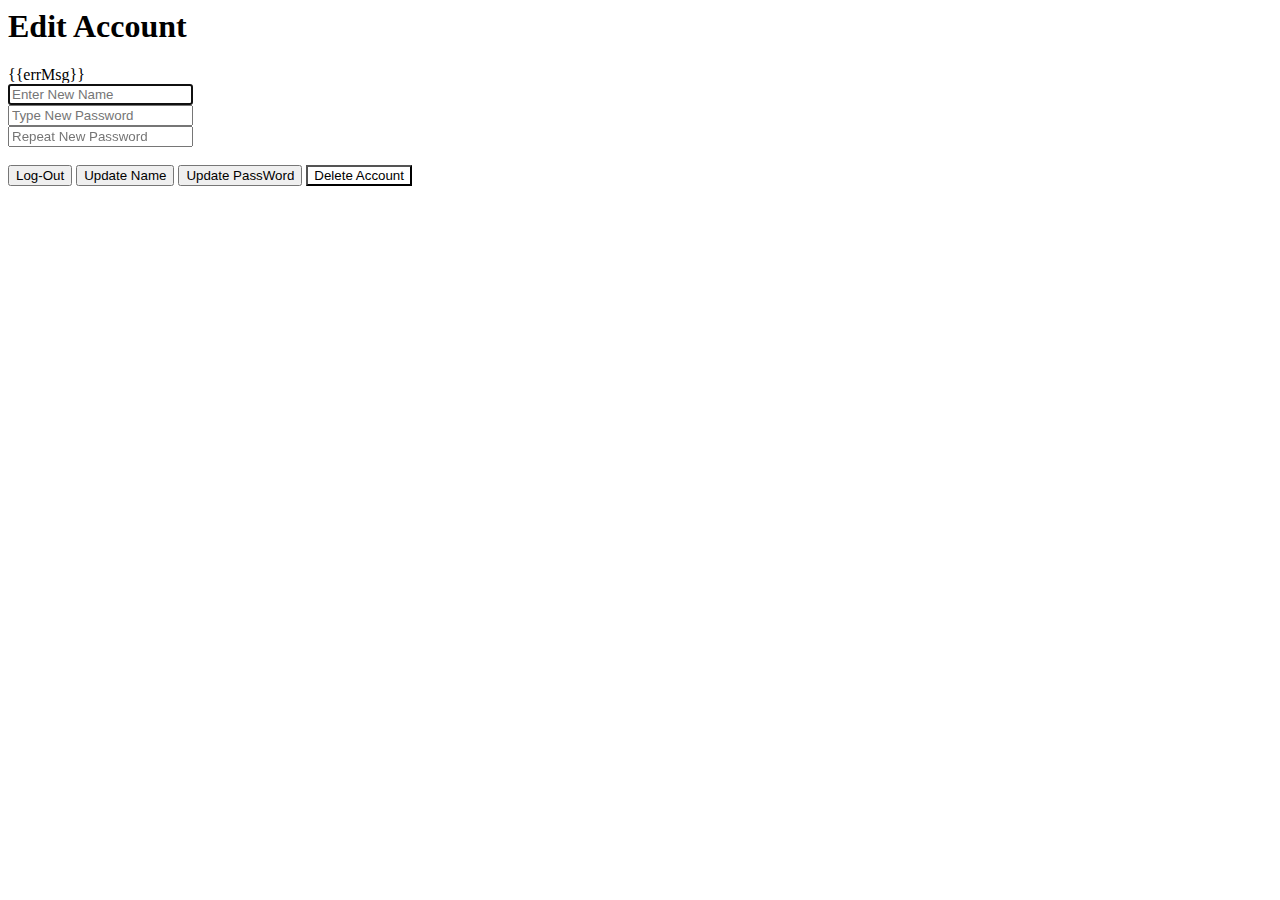
<file: Project_UI/angular-workspace/src/app/components/Account/acc-page/acc-page.component.html>
<!--///////////////////////////////////////////////////////////////////////////////////////////////////////
    FILE  : accipage.component.html
    AUTHOR : Pranav Sehgal
////////////////////////////////////////////////////////////////////////////////////////////////////////-->
<body>
    <div class="container" style="min-height: 550px;">
        <form class="form" id="login">
            <h1 class="form_title">Edit Account</h1>
            <div id = "error_Message" class="error_Message">{{errMsg}}</div>
            <div class="form_input-group">
                <input #name type="UserName" class="form_input" autofocus placeholder="Enter New Name">
            </div>
            <div class="form_input-group">
                <input #password type="Password" class="form_input" autofocus placeholder="Type New Password">
            </div>

            <div class="form_input-group">
                <input #passwordAgain type="Password" class="form_input" autofocus placeholder="Repeat New Password">
            </div>
            <br>
            <button class="del_button" type="button" (click)="logout(true)">Log-Out</button>
            <button class="form_button" type="button" (click)="submitUpdateName(name.value)">Update Name</button>
            <button class="form_button" type="button" (click)="submitUpdatePass(password.value,passwordAgain.value)">Update PassWord</button>
            <button class="del_button" style=" background-color: var(--color-del-button);"type="button" (click)="submitDelForm()">Delete Account</button>
        </form>
    </div>
</body>
</file>
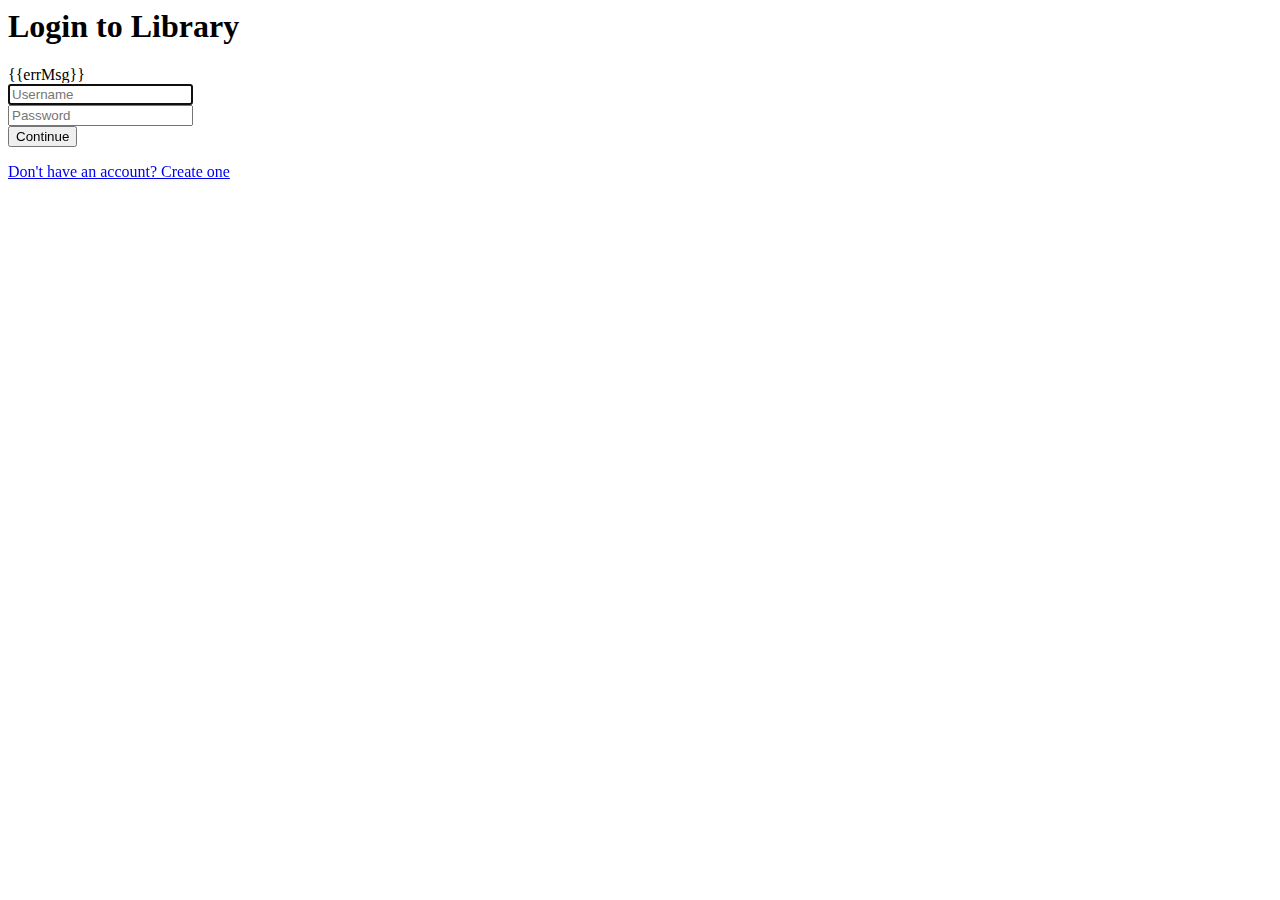
<file: Project_UI/angular-workspace/src/app/components/Account/login/login.component.html>
<!--///////////////////////////////////////////////////////////////////////////////////////////////////////
    FILE  : login.component.html
    AUTHOR : Pranav Sehgal
////////////////////////////////////////////////////////////////////////////////////////////////////////-->

<body>
    <div class="container">
        <form class="form" id="login">
            <h1 class="form_title">Login to Library</h1>
            <div id = "error_Message" class="form_message error_Message">{{errMsg}}</div>
            <div class="form_input-group">
                <input #userName type="Username" class="form_input" autofocus placeholder="Username">
            </div>

            <div class="form_input-group">
                <input #password type="Password" class="form_input" placeholder="Password">
            </div>
            <button class="form_button" type="button" (click)="submitLoginForm(userName.value,password.value)">Continue</button>
            <p class="form_text">
                <a routerLink="/signup" href = "/signup" class="form_link">Don't have an account? Create one</a>
            </p>
        </form>
    </div>
</body>
</file>
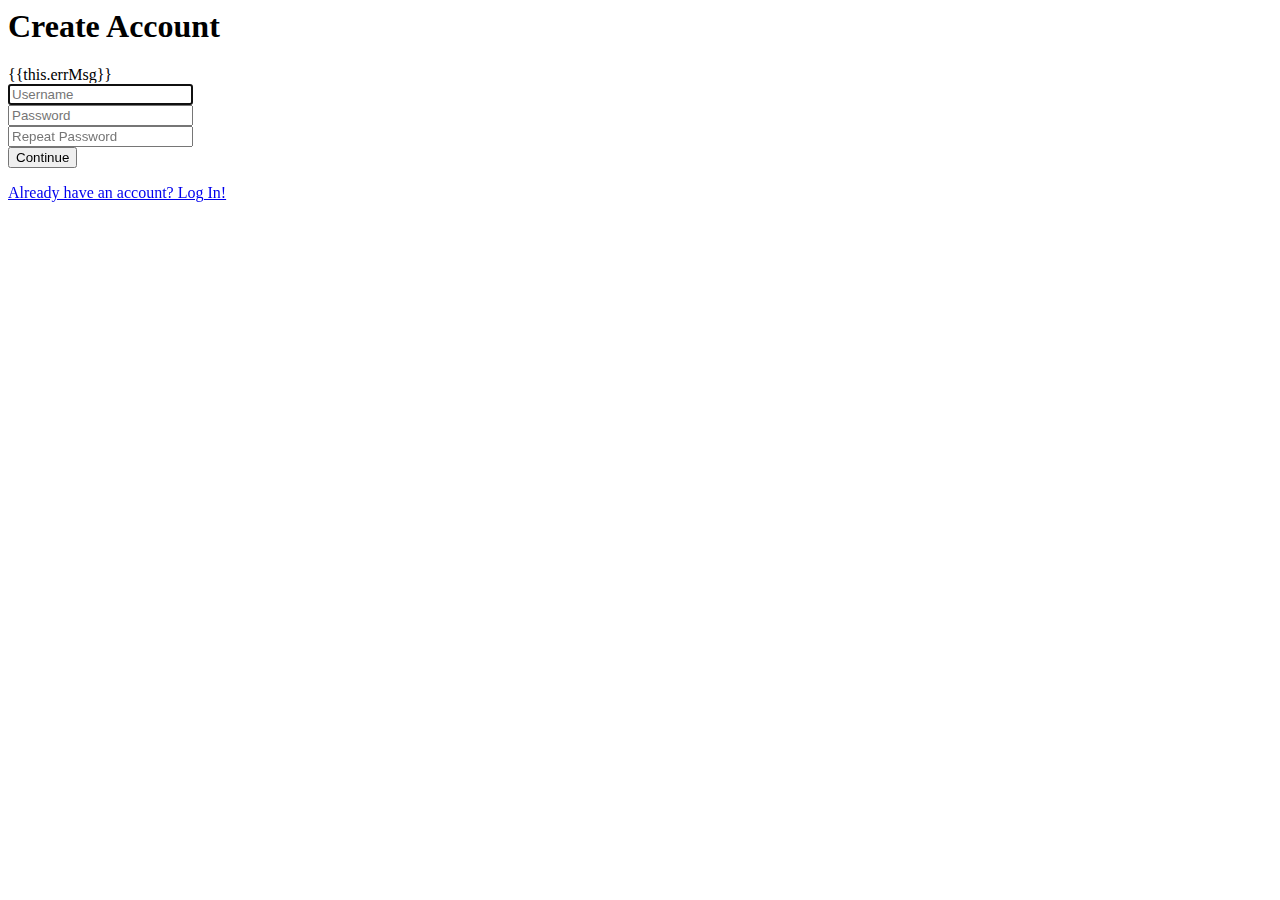
<file: Project_UI/angular-workspace/src/app/components/Account/signup/signup.component.html>
<!--///////////////////////////////////////////////////////////////////////////////////////////////////////
    FILE  : signup.component.html
    AUTHOR : Pranav Sehgal
////////////////////////////////////////////////////////////////////////////////////////////////////////-->
<body>
    <div class="container">
        <form class="form" id="login">
            <h1 class="form_title">Create Account</h1>
            <div id = "error_Message" class="form_message error_Message">{{this.errMsg}}</div>
            <div class="form_input_container">
                <input #userName type="Username" class="form_input" autofocus placeholder="Username">
            </div>

            <div class="form_input_container">
                <input #password type="Password" class="form_input" placeholder="Password">
            </div>

            <div class="form_input_container">
                <input #passwordAgain type="Password" class="form_input" placeholder="Repeat Password">
            </div>
            <button class="form_button" type="button" (click)="submitSignupForm(userName.value,password.value,passwordAgain.value)">Continue</button>
            <p class="form_text">
                <a routerLink="/login" href = "/login" class="form_link">Already have an account? Log In!</a>
            </p>
        </form>
    </div>
</body>
</file>
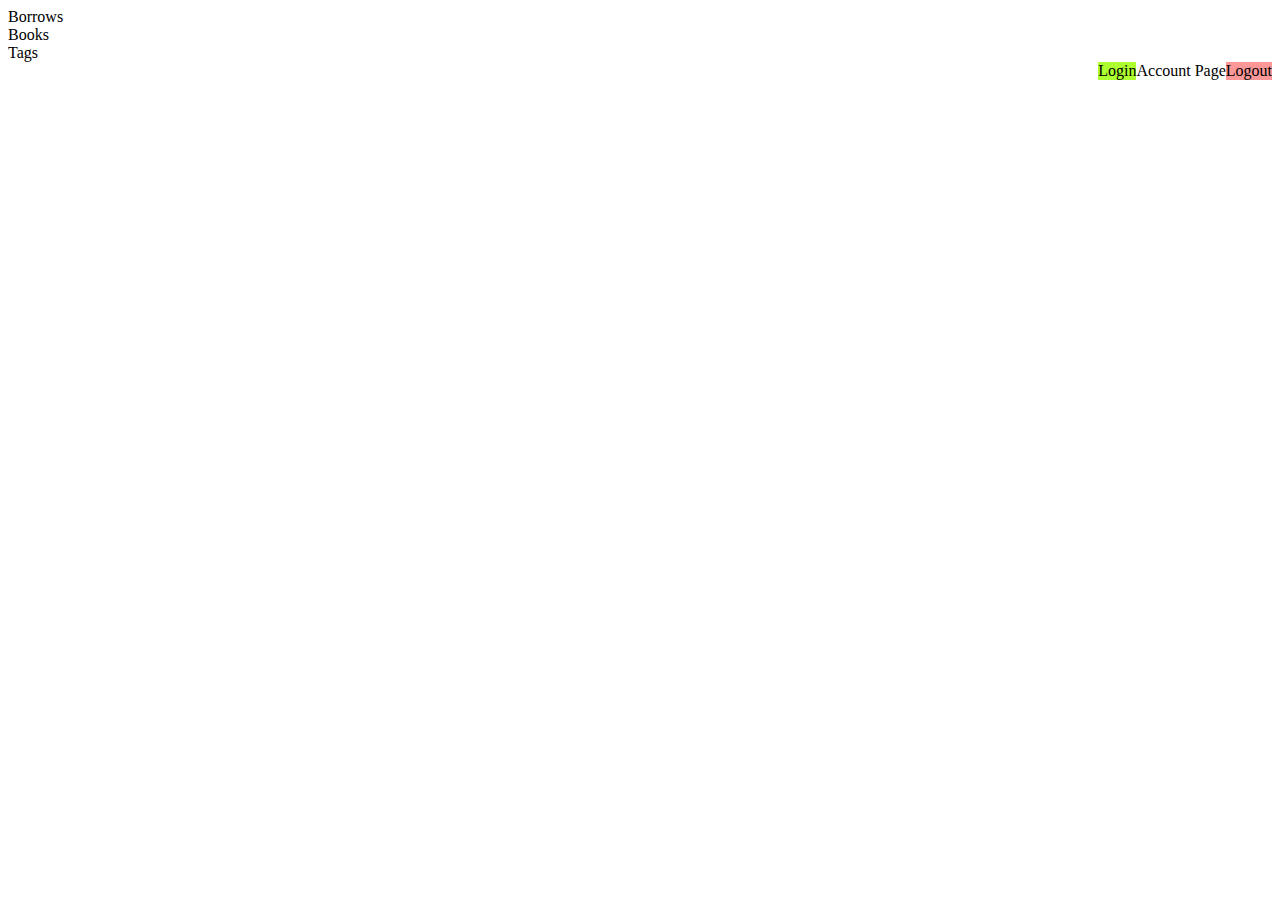
<file: Project_UI/angular-workspace/src/app/components/Nav_and_Dash/navbar/navbar.component.html>
<!--///////////////////////////////////////////////////////////////////////////////////////////////////////
    FILE  : navbar.component.html
    AUTHOR : Pranav Sehgal
////////////////////////////////////////////////////////////////////////////////////////////////////////-->
<body style="max-height: 60px;">
<!-- If Logged In-->
    <div  *ngIf="this.logged()" class = "navbar_container">
        <!--COMMON Views -->
        <div    (click)="this.move_to('dashboard')" class = "navbar_component">
            Borrows
        </div>

        <div (click)="this.move_to('books/view')" class = "navbar_component">
            Books
        </div>

        <div *ngIf="isAdmin()" (click)="this.move_to('tags/view')" class = "navbar_component">
            Tags
        </div>

        <div (click)="this.log_out()" class = "navbar_component" style="float: right; background-color: rgb(254, 152, 152);">
            Logout
        </div>
        <div (click)="this.move_to('accPage')" class = "navbar_component" style="float: right;">
            Account Page</div>
    </div>
<!-- If Not Logged In-->
    <div *ngIf="!this.logged()"  class = "navbar_container">
        <div (click)="this.move_to('login')" class = "navbar_component" style="float: right; background-color: greenyellow;">
            Login
        </div>
    </div>
</body>
</file>
